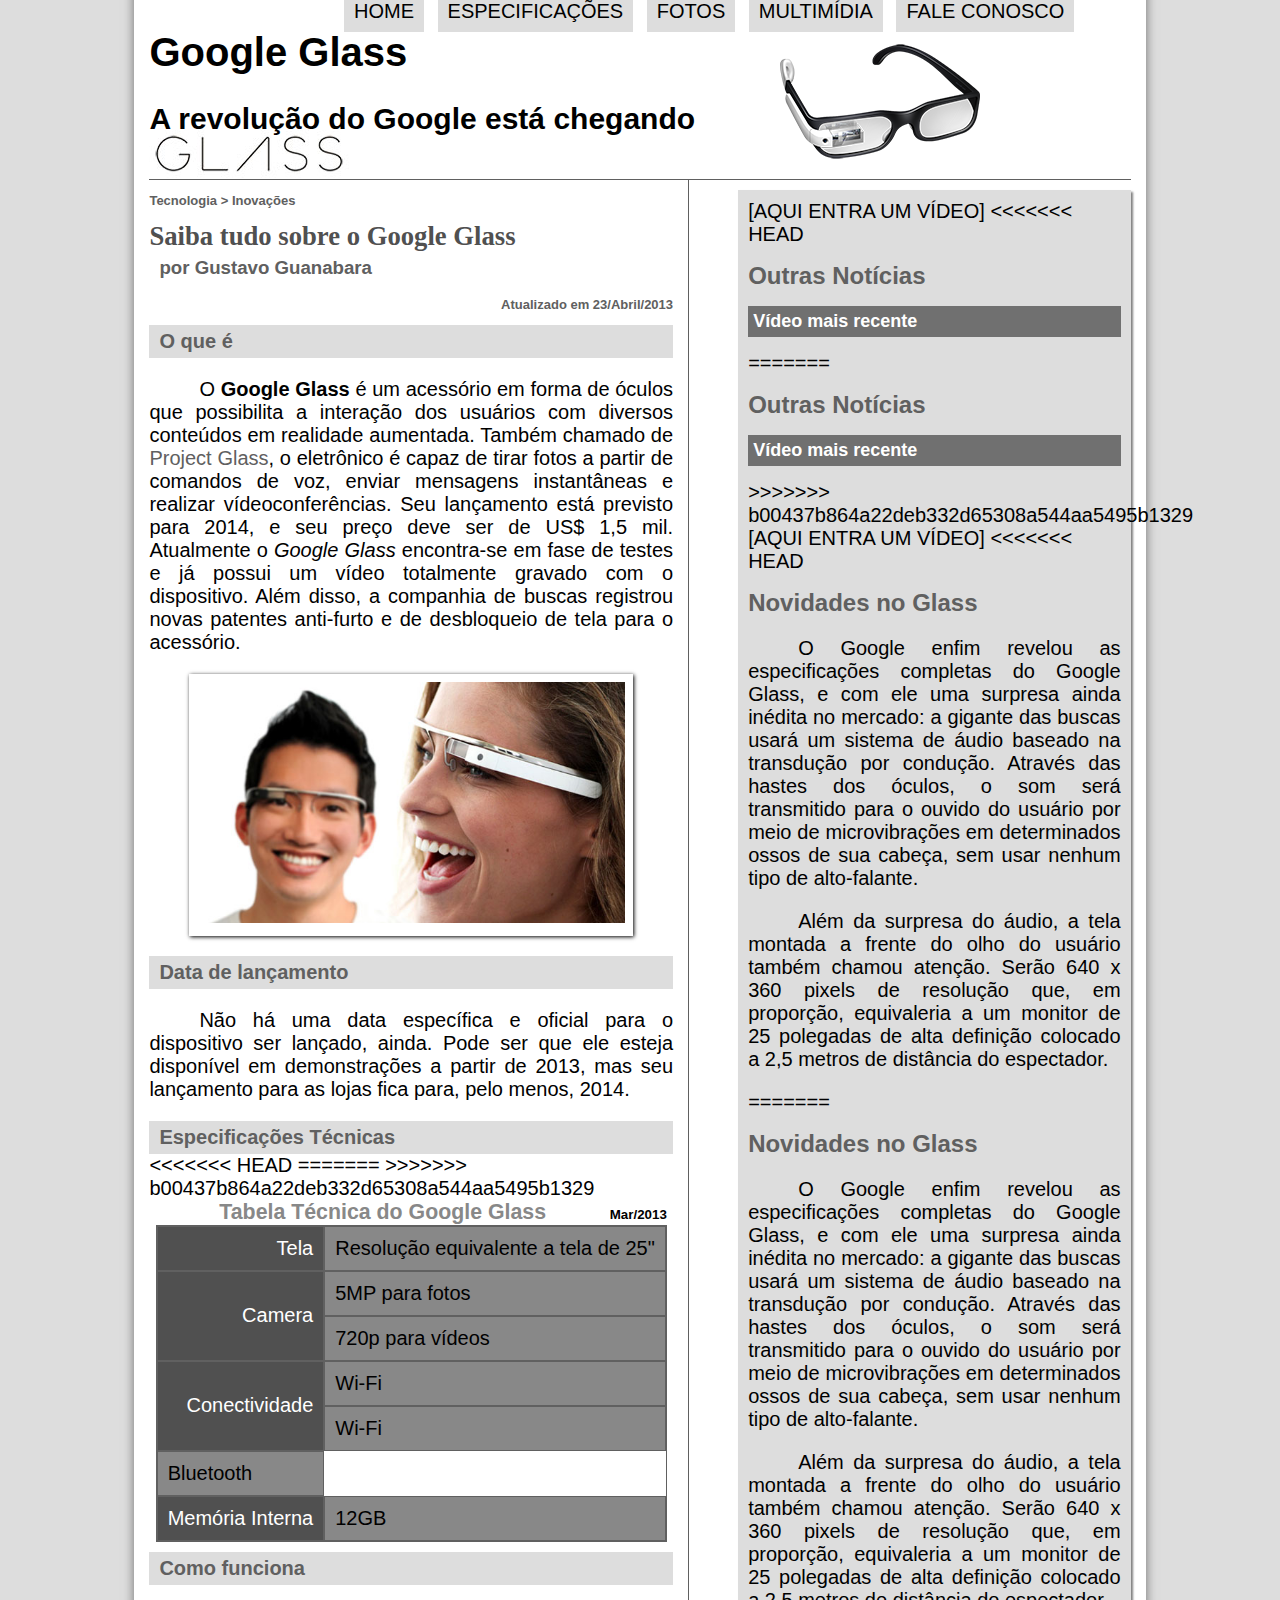
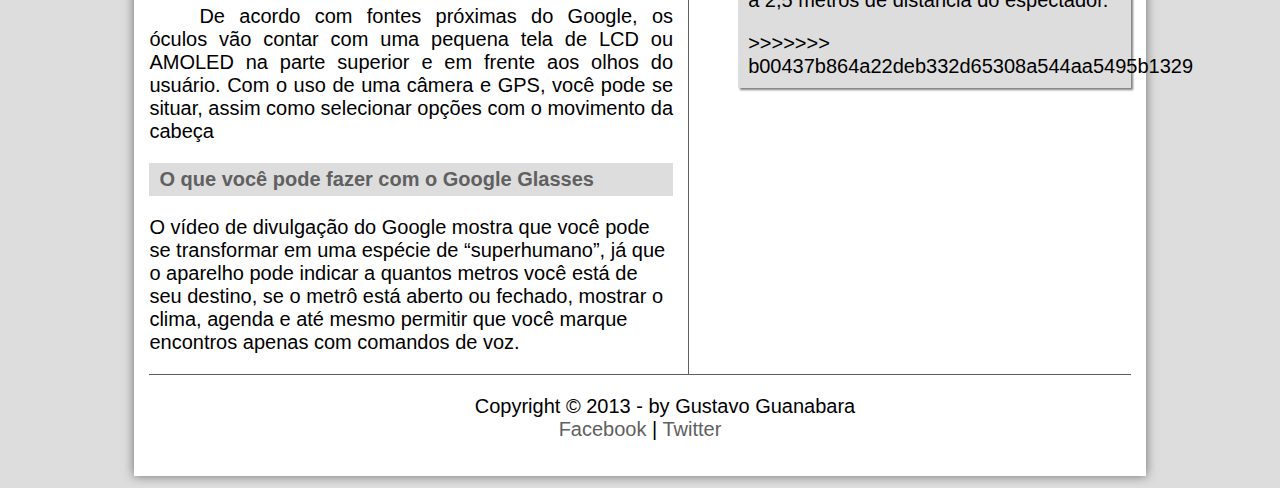
<file: index.html>
<!DOCTYPE html>
<html lang="pt-br">
<head>
    <meta charset="UTF-8">
    <meta name="viewport" content="width=device-width, initial-scale=1.0">
    <title>Tudo sobre Google Glass</title>
    <link rel="stylesheet" type="text/css" href="_css/estilo.css">
</head>

<script>
    function mudaFoto (foto) {
        document.getElementById("icone").src = foto;

    }
</script>

<body>
    <div id="interface">
        <header id="cabecalho">
            <hgroup>
                <h1>Google Glass</h1>
                <h2>A revolução do Google está chegando</h2>
            </hgroup>

            <img id="icone" src="_imagens/glass-oculos-preto-peq.png" alt="">
    
<nav id="menu">
    <h1>Menu Principal</h1>
    <ul type="disc">
        <li onmouseover="mudaFoto('_imagens/home.png')" onmouseout="mudaFoto('_imagens/glass-oculos-preto-peq.png')"><a href="index.html"><a href="index.html">Home</a></li>
        <li onmouseover="mudaFoto('_imagens/especificacoes.png')" onmouseout="mudaFoto('_imagens/glass-oculos-preto-peq.png')"><a href="specs.html">Especificações</a></li>
        <li onmouseover="mudaFoto('_imagens/fotos.png')" onmouseout="mudaFoto('_imagens/glass-oculos-preto-peq.png')"><a href="fotos.html">Fotos</a></li>
        <li onmouseover="mudaFoto('_imagens/multimidia.png')" onmouseout="mudaFoto('_imagens/glass-oculos-preto-peq.png')"><a href="multimidia.html">Multimídia</a></li>
        <li onmouseover="mudaFoto('_imagens/contato.png')" onmouseout="mudaFoto('_imagens/glass-oculos-preto-peq.png')"><a href="fale-conosco.html">Fale conosco</a></li>
    </ul>
</nav>

        </header>
<section id="corpo">
    <article id="noticia-principal">
        <header id="cabecalho-artigo">
            <hgroup>
                <h3>Tecnologia > Inovações</h3>
                <h1>Saiba tudo sobre o Google Glass</h1>
                <h2>por Gustavo Guanabara</h2>
            <h3 class="direita">Atualizado em 23/Abril/2013</h3>
            </hgroup>
        </header>



<h2>O que é</h2>
<p>O <b>Google Glass</b> é um acessório em forma de óculos que possibilita a interação dos usuários com diversos conteúdos em realidade aumentada. Também chamado de <a href="https://www.google.com/glass/start/" target="_blank">Project Glass</a>, o eletrônico é capaz de tirar fotos a partir de comandos de voz, enviar mensagens instantâneas e realizar vídeo&shy;con&shy;ferên&shy;cias. Seu lançamento está previsto para 2014, e seu preço deve ser de US$ 1,5 mil. Atualmente o <em>Google Glass</em> encontra-se em fase de testes e já possui um vídeo totalmente gravado com o dispositivo. Além disso, a companhia de buscas registrou novas patentes anti-furto e de desbloqueio de tela para o acessório.</p>

<figure class="foto-legenda">
    <img src="_imagens/glass-quadro-homem-mulher.jpg" alt="">
    <figcaption>
        <h3>Google Glass</h3>
        <p>Uma nova maneira de ver o mundo.</p>
    </figcaption>
</figure>

<h2>Data de lançamento</h2>
<p>Não há uma data específica e oficial para o dispositivo ser lançado, ainda. Pode ser que ele esteja disponível em demonstrações a partir de 2013, mas seu lançamento para as lojas fica para, pelo menos, 2014.</p>

<h2>Especificações Técnicas</h2>
<table id="tabelaspec">
    <caption>Tabela Técnica do Google Glass <span>Mar/2013</span></caption>
<tr><td class="ce">Tela</td>
<td class="cd">Resolução equivalente a tela de 25"</td></tr>
<tr><td rowspan="2" class="ce">Camera</td>
<td class="cd">5MP para fotos</td></tr>
<tr><td class="cd">720p para vídeos</td></tr>
<tr><td rowspan="2" class="ce">Conectividade</td>
<<<<<<< HEAD
<td class="cd">Wi-Fi </td></tr> 
=======
<td class="cd">Wi-Fi </td></tr>
>>>>>>> b00437b864a22deb332d65308a544aa5495b1329
<tr><td class="cd">Bluetooth</td></tr>
<tr><td class="ce">Memória Interna</td>
<td class="cd">12GB</td></tr>
</table>

<h2>Como funciona</h2>
<p>De acordo com fontes próximas do Google, os óculos vão contar com uma pequena tela de LCD ou AMOLED na parte superior e em frente aos olhos do usuário. Com o uso de uma câmera e GPS, você pode se situar, assim como selecionar opções com o movimento da cabeça</p>

<h2>O que você pode fazer com o Google Glasses</h2>
<p></p>O vídeo de divulgação do Google mostra que você pode se transformar em uma espécie de “super<wbr>humano”, já que o aparelho pode indicar a quantos metros você está de seu destino, se o metrô está aberto ou fechado, mostrar o clima, agenda e até mesmo permitir que você marque encontros apenas com comandos de voz.</p>
</article>
</section>

<aside id="lateral">

[AQUI ENTRA UM VÍDEO]

<<<<<<< HEAD
    <h1>Outras Notícias</h1>
    <h2>Vídeo mais recente</h2>
=======
<h1>Outras Notícias</h1>
<h2>Vídeo mais recente</h2>
>>>>>>> b00437b864a22deb332d65308a544aa5495b1329

[AQUI ENTRA UM VÍDEO]


<<<<<<< HEAD
    <h1>Novidades no Glass</h1>
    <p>O Google enfim revelou as especificações completas do Google Glass, e com ele uma surpresa ainda inédita no mercado: a gigante das buscas usará um sistema de áudio baseado na transdução por condução. Através das hastes dos óculos, o som será transmitido para o ouvido do usuário por meio de microvibrações em determinados ossos de sua cabeça, sem usar nenhum tipo de alto-falante.</p>

    <p>Além da surpresa do áudio, a tela montada a frente do olho do usuário também chamou atenção. Serão 640 x 360 pixels de resolução que, em proporção, equivaleria a um monitor de 25 polegadas de alta definição colocado a 2,5 metros de distância do espectador.</p>
=======
<h1>Novidades no Glass</h1>
<p>O Google enfim revelou as especificações completas do Google Glass, e com ele uma surpresa ainda inédita no mercado: a gigante das buscas usará um sistema de áudio baseado na transdução por condução. Através das hastes dos óculos, o som será transmitido para o ouvido do usuário por meio de microvibrações em determinados ossos de sua cabeça, sem usar nenhum tipo de alto-falante.</p>

<p>Além da surpresa do áudio, a tela montada a frente do olho do usuário também chamou atenção. Serão 640 x 360 pixels de resolução que, em proporção, equivaleria a um monitor de 25 polegadas de alta definição colocado a 2,5 metros de distância do espectador.</p>
>>>>>>> b00437b864a22deb332d65308a544aa5495b1329
</aside>

<footer id="rodape">
<p>Copyright &copy; 2013 - by Gustavo Guanabara <br>
<a href="http://facebook.com" target="_blank">Facebook</a> | <a href="http:/twitter.com" target="_blank">Twitter</a></p>
</footer>
    </div>
</body>
</html>
</file>
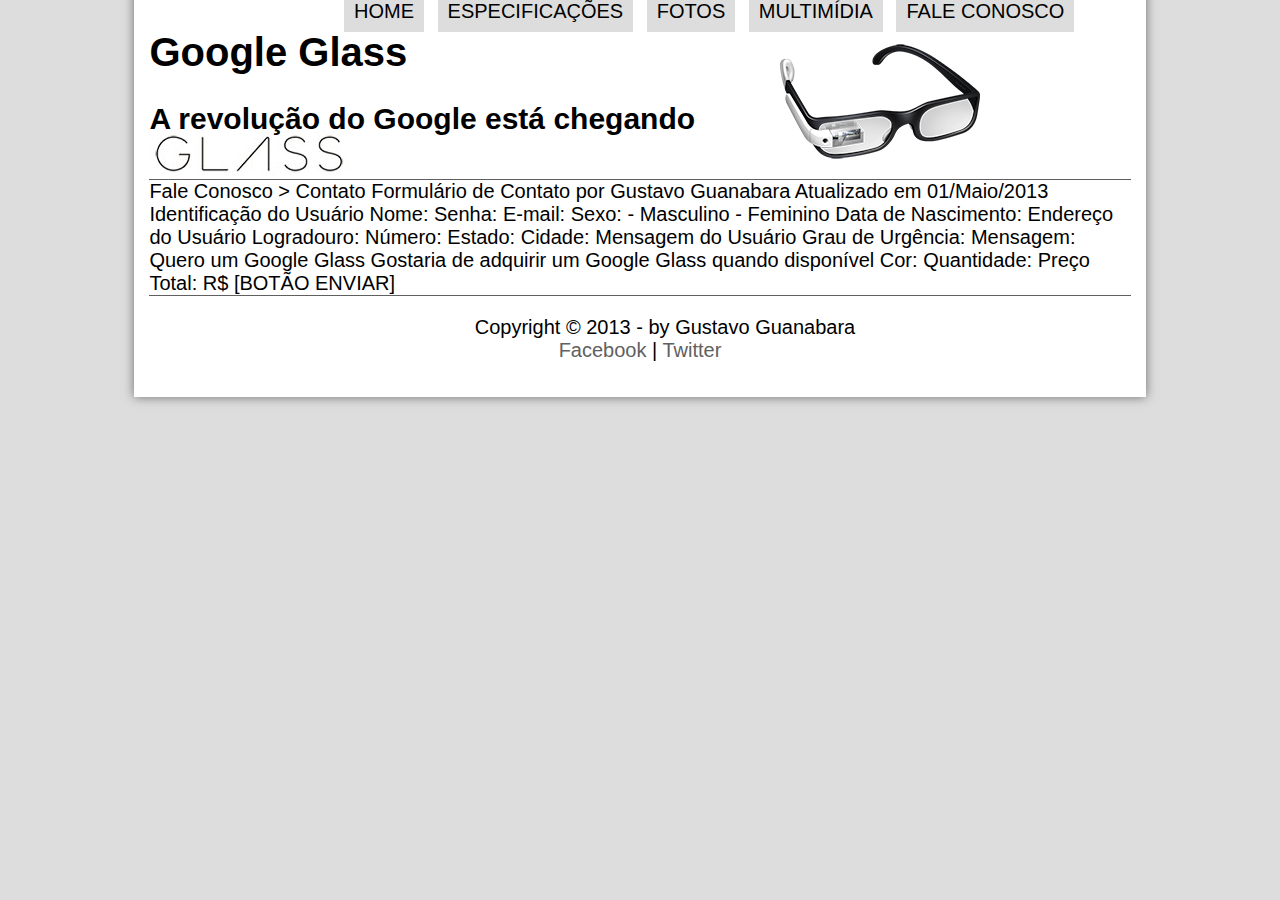
<file: fale-conosco.html>
<!DOCTYPE html>
<html lang="pt-br">
<head>
    <meta charset="UTF-8">
    <meta name="viewport" content="width=device-width, initial-scale=1.0">
    <title>Tudo sobre Google Glass</title>
    <link rel="stylesheet" type="text/css" href="_css/estilo.css">
</head>

<script>
    function mudaFoto (foto) {
        document.getElementById("icone").src = foto;

    }
</script>

<body>
    <div id="interface">
        <header id="cabecalho">
            <hgroup>
                <h1>Google Glass</h1>
                <h2>A revolução do Google está chegando</h2>
            </hgroup>

            <img id="icone" src="_imagens/glass-oculos-preto-peq.png" alt="">
    
<nav id="menu">
    <h1>Menu Principal</h1>
    <ul type="disc">
        <li onmouseover="mudaFoto('_imagens/home.png')" onmouseout="mudaFoto('_imagens/glass-oculos-preto-peq.png')"><a href="index.html"><a href="index.html">Home</a></li>
        <li onmouseover="mudaFoto('_imagens/especificacoes.png')" onmouseout="mudaFoto('_imagens/glass-oculos-preto-peq.png')"><a href="specs.html">Especificações</a></li>
        <li onmouseover="mudaFoto('_imagens/fotos.png')" onmouseout="mudaFoto('_imagens/glass-oculos-preto-peq.png')"><a href="fotos.html">Fotos</a></li>
        <li onmouseover="mudaFoto('_imagens/multimidia.png')" onmouseout="mudaFoto('_imagens/glass-oculos-preto-peq.png')"><a href="multimidia.html">Multimídia</a></li>
        <li onmouseover="mudaFoto('_imagens/contato.png')" onmouseout="mudaFoto('_imagens/glass-oculos-preto-peq.png')"><a href="fale-conosco.html">Fale conosco</a></li>
    </ul>
</nav>

        </header>

Fale Conosco > Contato
Formulário de Contato
por Gustavo Guanabara
Atualizado em 01/Maio/2013

Identificação do Usuário
    Nome:
    Senha:
    E-mail:
    Sexo:
        - Masculino
        - Feminino
    Data de Nascimento:

Endereço do Usuário
    Logradouro:
    Número:
    Estado:
    Cidade:

Mensagem do Usuário
    Grau de Urgência:
    Mensagem:

Quero um Google Glass
    Gostaria de adquirir um Google Glass quando disponível
    Cor:
    Quantidade:
    Preço Total: R$


[BOTÃO ENVIAR]
<footer id="rodape">
    <p>Copyright &copy; 2013 - by Gustavo Guanabara <br>
    <a href="http://facebook.com" target="_blank">Facebook</a> | <a href="http:/twitter.com" target="_blank">Twitter</a></p>
    </footer>
        </div>
    </body>
    </html>
</file>
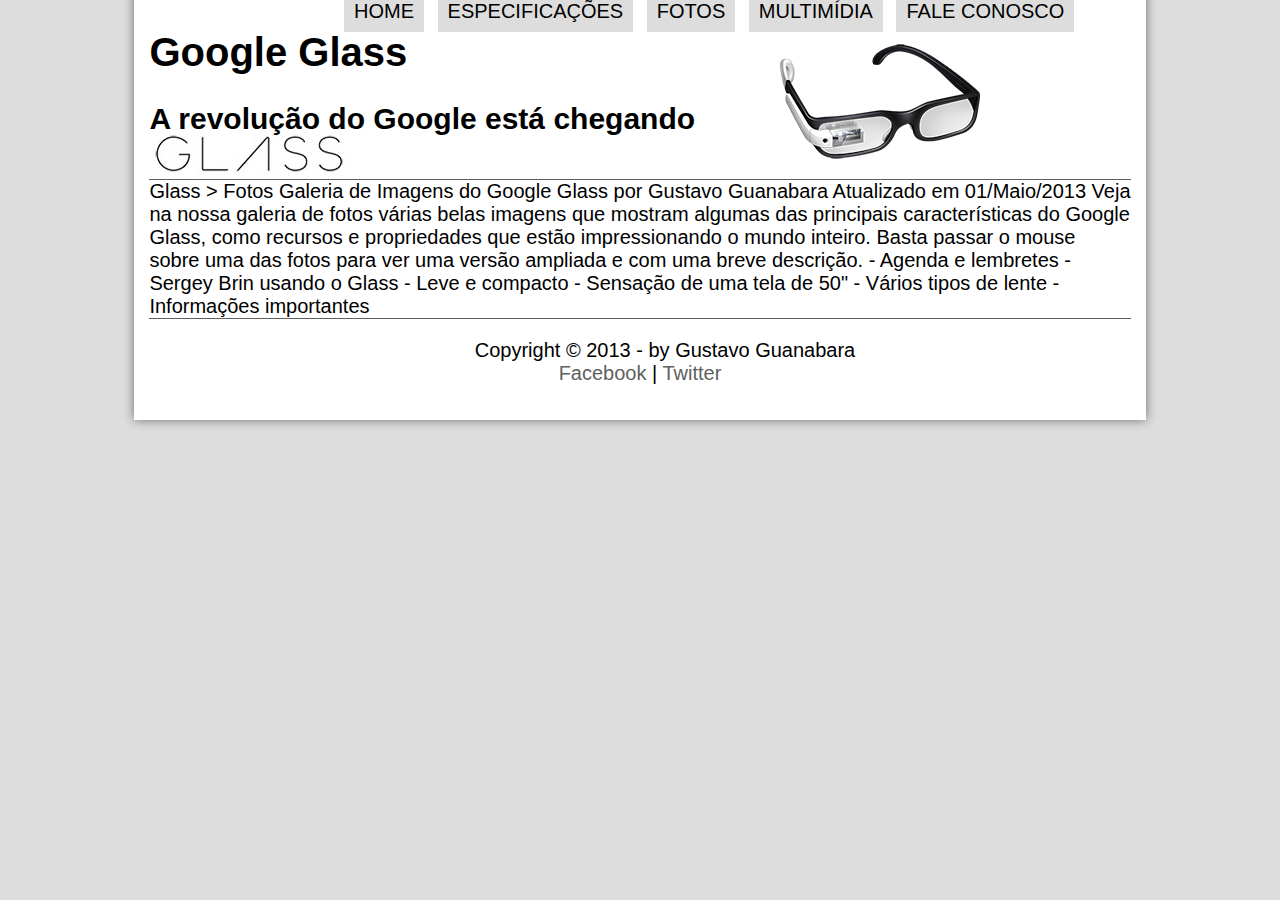
<file: fotos.html>
<!DOCTYPE html>
<html lang="pt-br">
<head>
    <meta charset="UTF-8">
    <meta name="viewport" content="width=device-width, initial-scale=1.0">
    <title>Tudo sobre Google Glass</title>
    <link rel="stylesheet" type="text/css" href="_css/estilo.css">
</head>

<script>
    function mudaFoto (foto) {
        document.getElementById("icone").src = foto;

    }
</script>

<body>
    <div id="interface">
        <header id="cabecalho">
            <hgroup>
                <h1>Google Glass</h1>
                <h2>A revolução do Google está chegando</h2>
            </hgroup>

            <img id="icone" src="_imagens/glass-oculos-preto-peq.png" alt="">
    
<nav id="menu">
    <h1>Menu Principal</h1>
    <ul type="disc">
        <li onmouseover="mudaFoto('_imagens/home.png')" onmouseout="mudaFoto('_imagens/glass-oculos-preto-peq.png')"><a href="index.html"><a href="index.html">Home</a></li>
        <li onmouseover="mudaFoto('_imagens/especificacoes.png')" onmouseout="mudaFoto('_imagens/glass-oculos-preto-peq.png')"><a href="specs.html">Especificações</a></li>
        <li onmouseover="mudaFoto('_imagens/fotos.png')" onmouseout="mudaFoto('_imagens/glass-oculos-preto-peq.png')"><a href="fotos.html">Fotos</a></li>
        <li onmouseover="mudaFoto('_imagens/multimidia.png')" onmouseout="mudaFoto('_imagens/glass-oculos-preto-peq.png')"><a href="multimidia.html">Multimídia</a></li>
        <li onmouseover="mudaFoto('_imagens/contato.png')" onmouseout="mudaFoto('_imagens/glass-oculos-preto-peq.png')"><a href="fale-conosco.html">Fale conosco</a></li>
    </ul>
</nav>

        </header>

Glass > Fotos
Galeria de Imagens do Google Glass
por Gustavo Guanabara
Atualizado em 01/Maio/2013

Veja na nossa galeria de fotos várias belas imagens que mostram algumas das principais características do Google Glass, como recursos e propriedades que estão impressionando o mundo inteiro. Basta passar o mouse sobre uma das fotos para ver uma versão ampliada e com uma breve descrição.

- Agenda e lembretes
- Sergey Brin usando o Glass
- Leve e compacto
- Sensação de uma tela de 50"
- Vários tipos de lente
- Informações importantes
<footer id="rodape">
    <p>Copyright &copy; 2013 - by Gustavo Guanabara <br>
    <a href="http://facebook.com" target="_blank">Facebook</a> | <a href="http:/twitter.com" target="_blank">Twitter</a></p>
    </footer>
        </div>
    </body>
    </html>
</file>
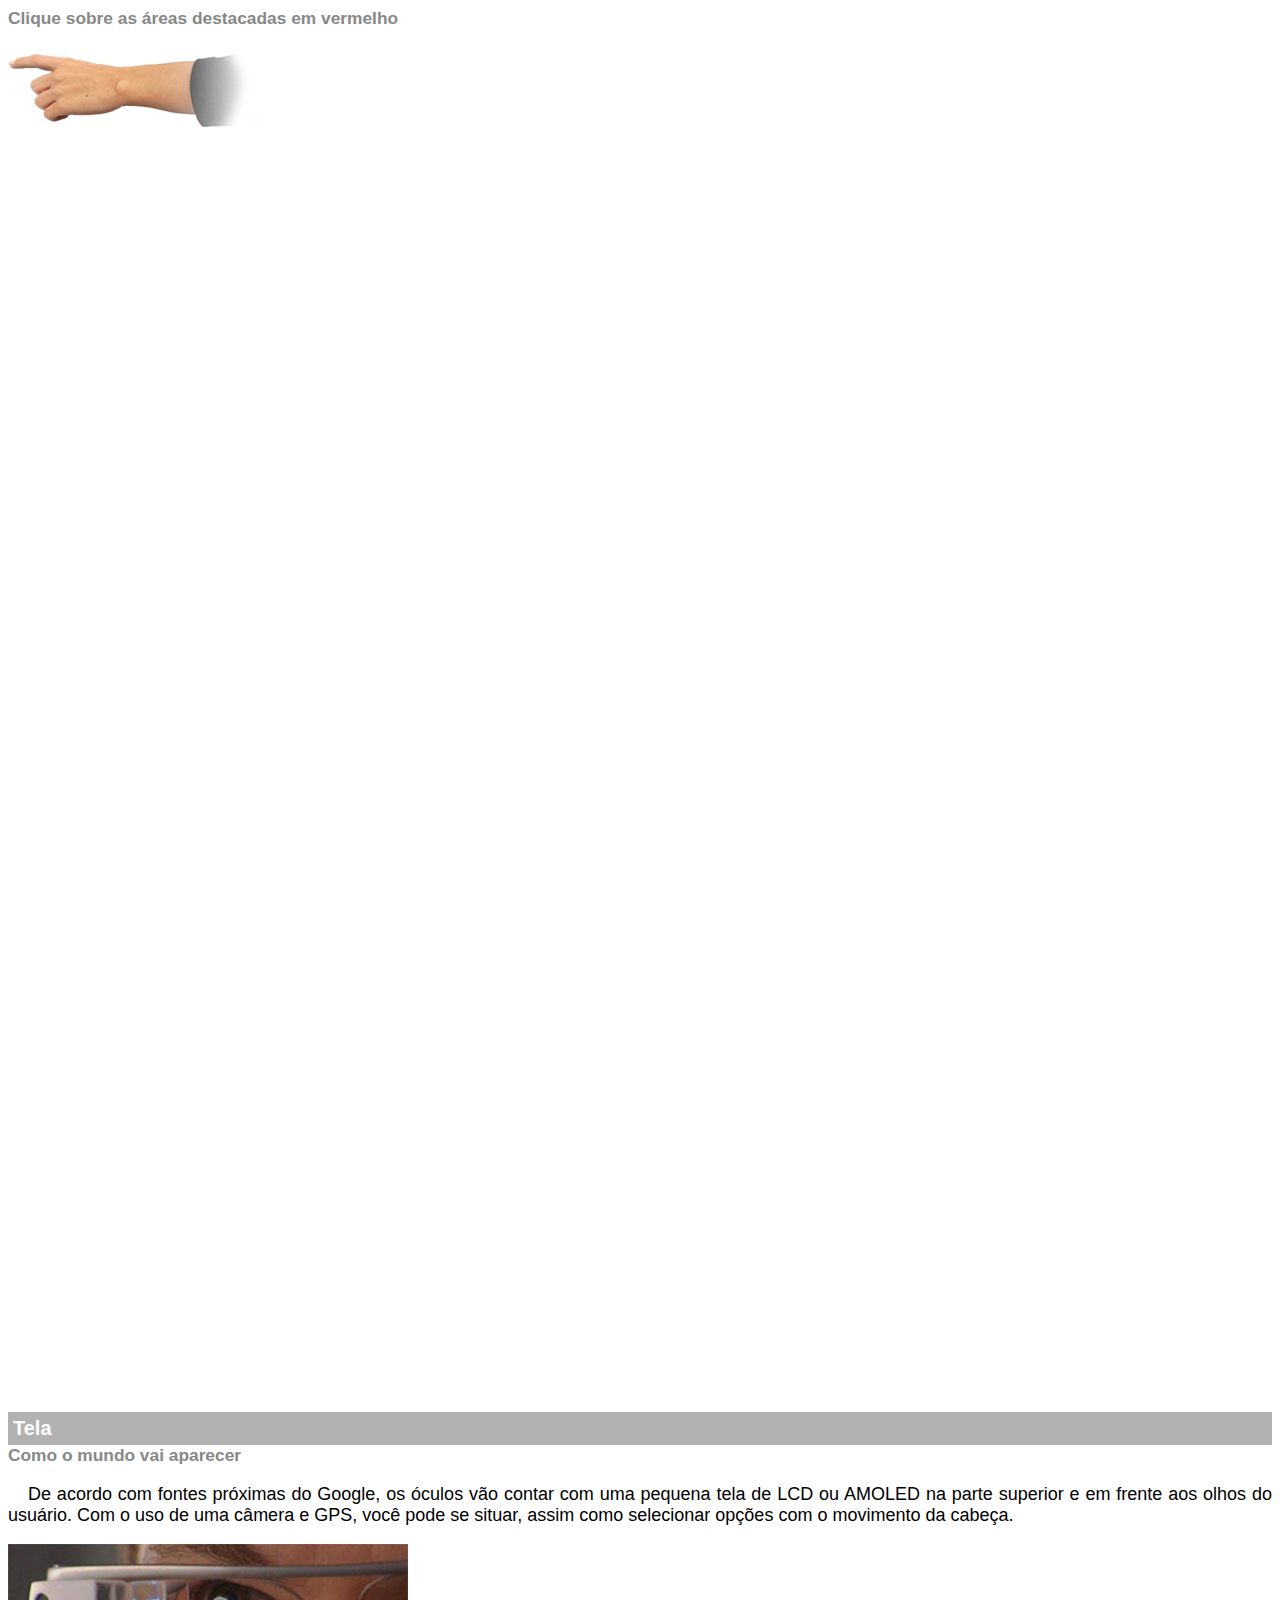
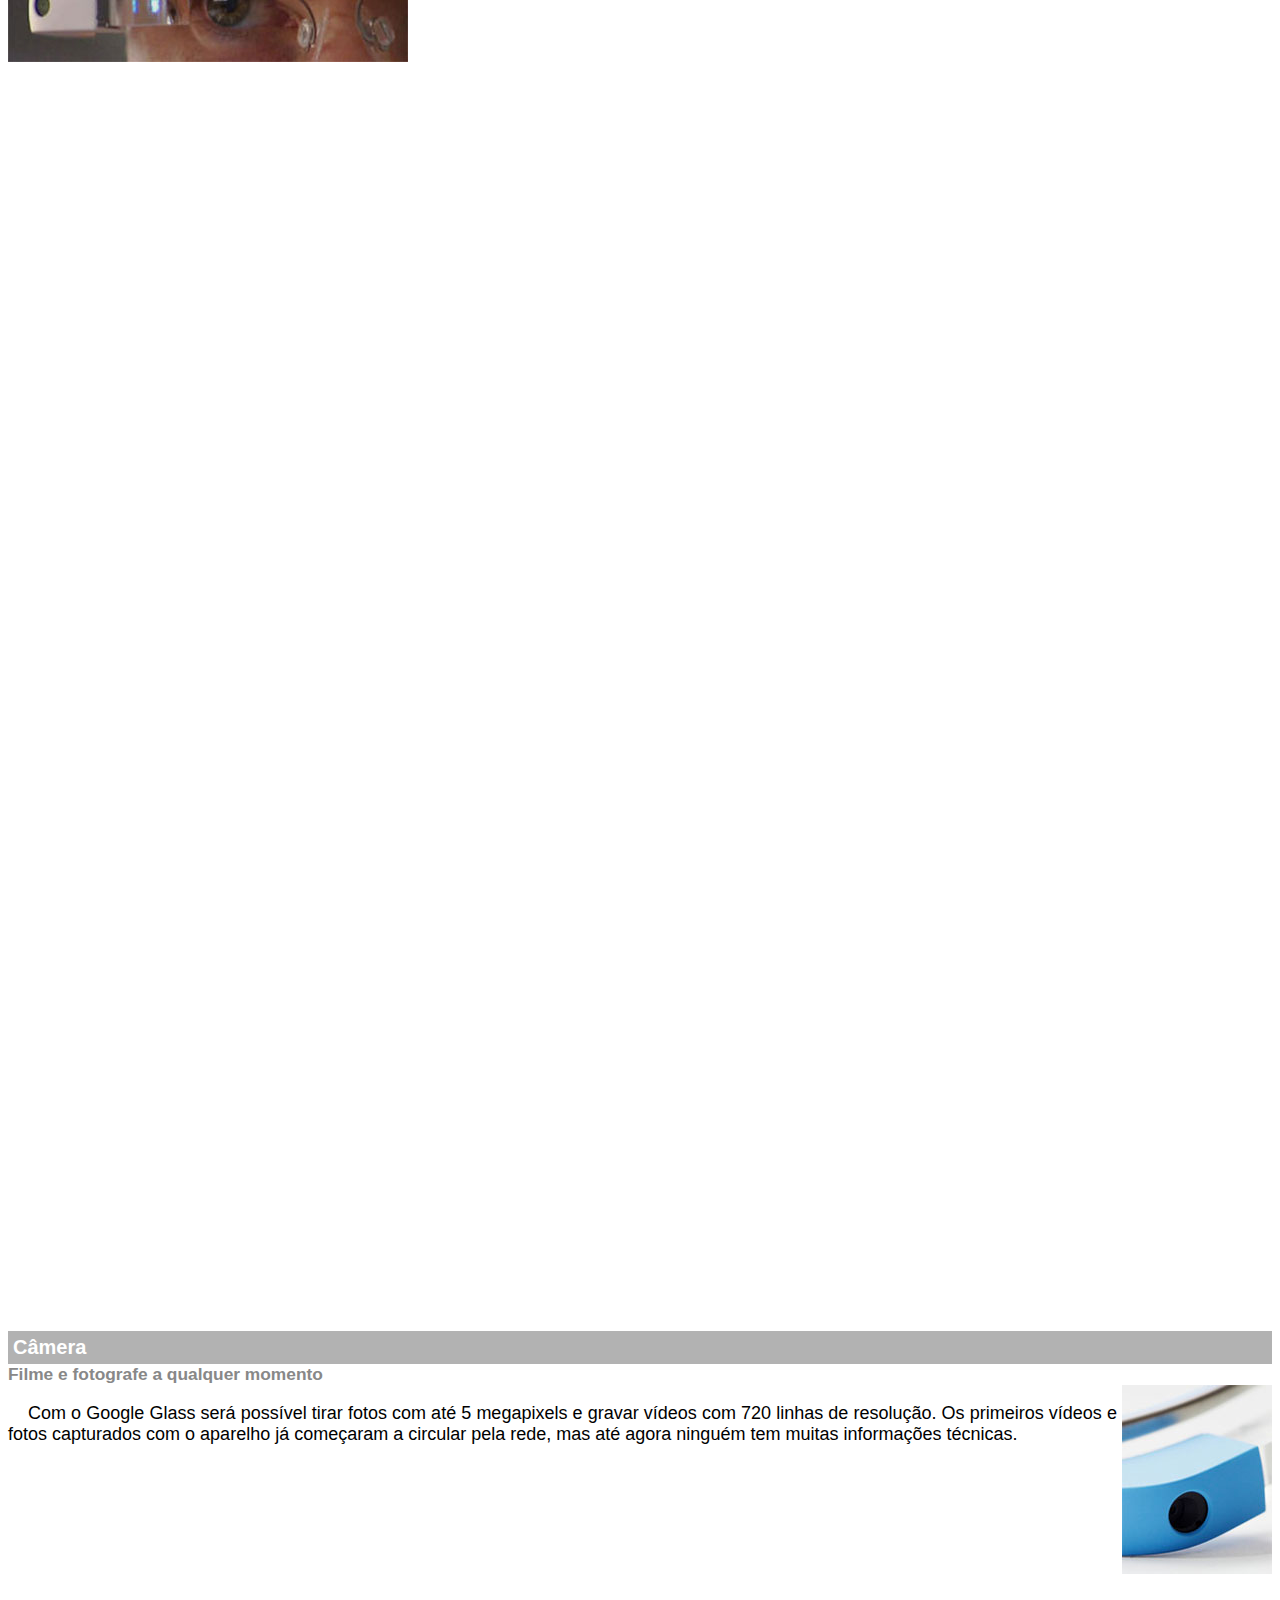
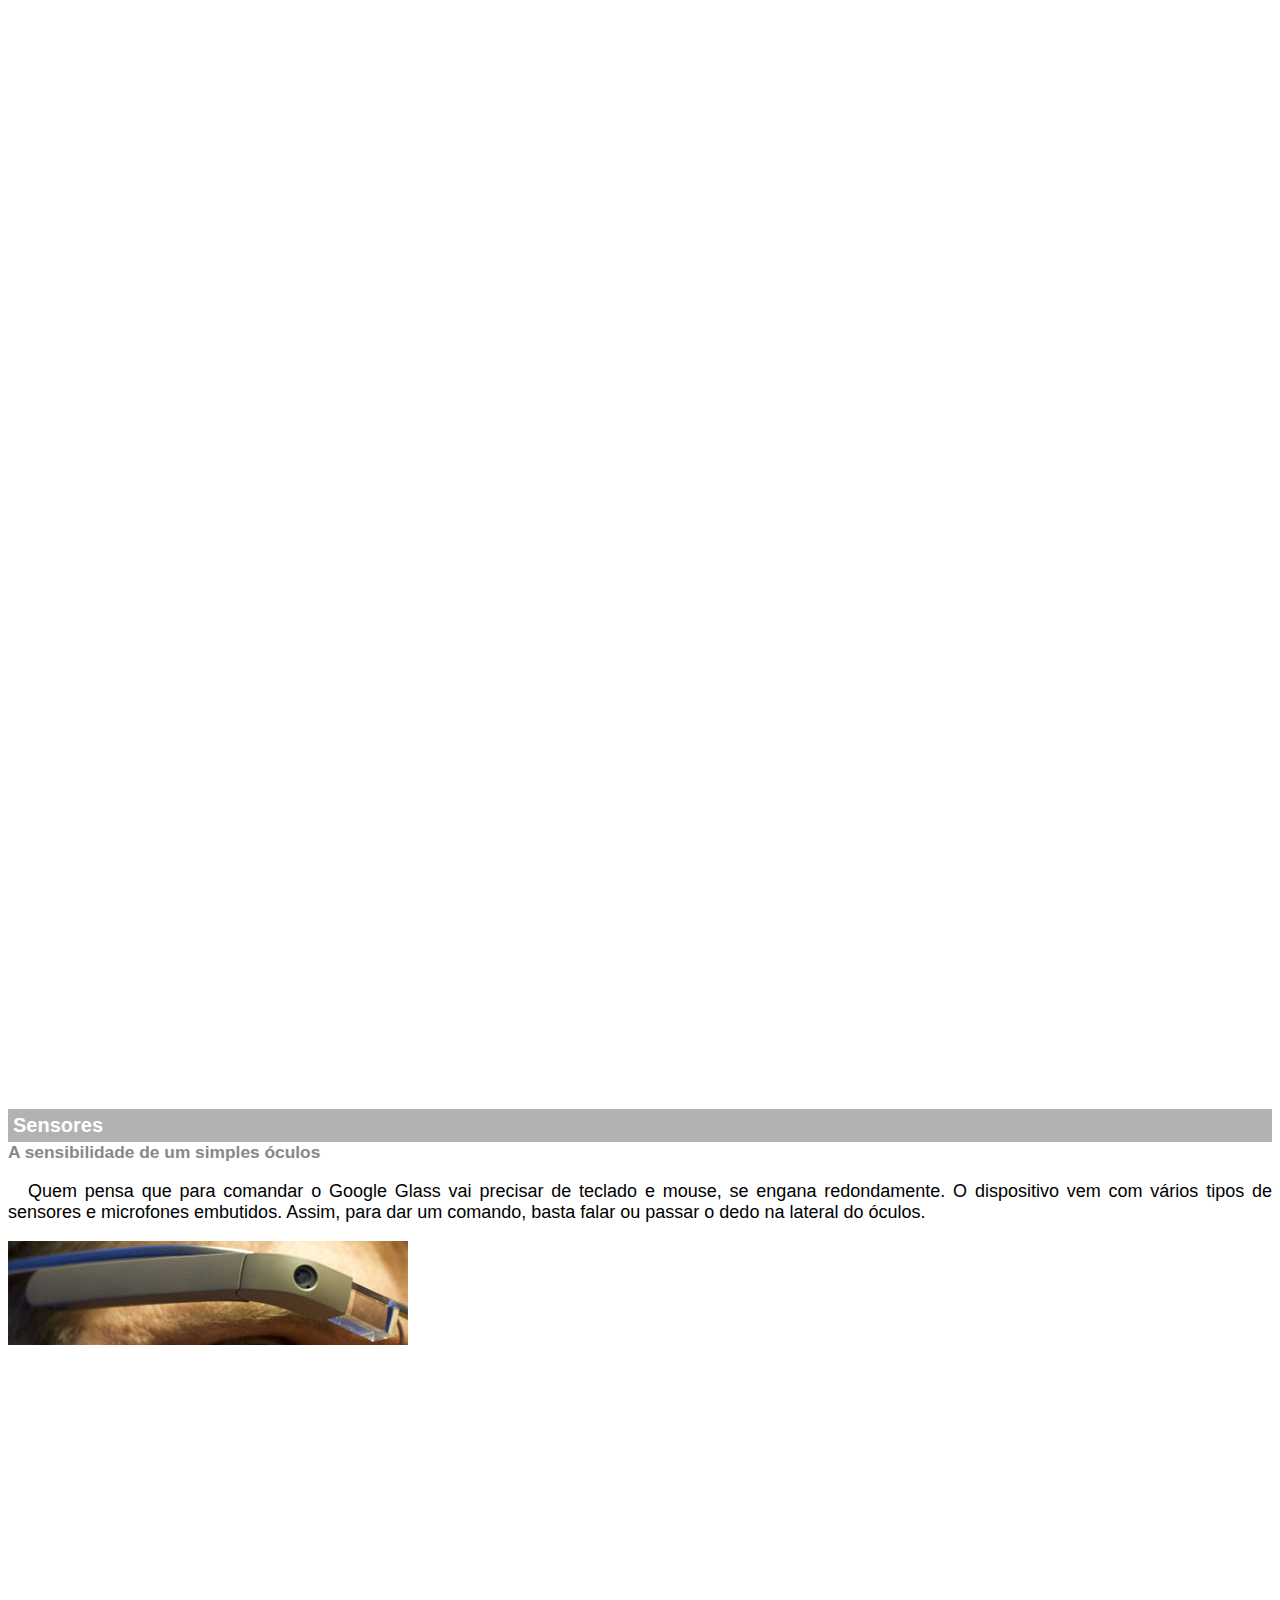
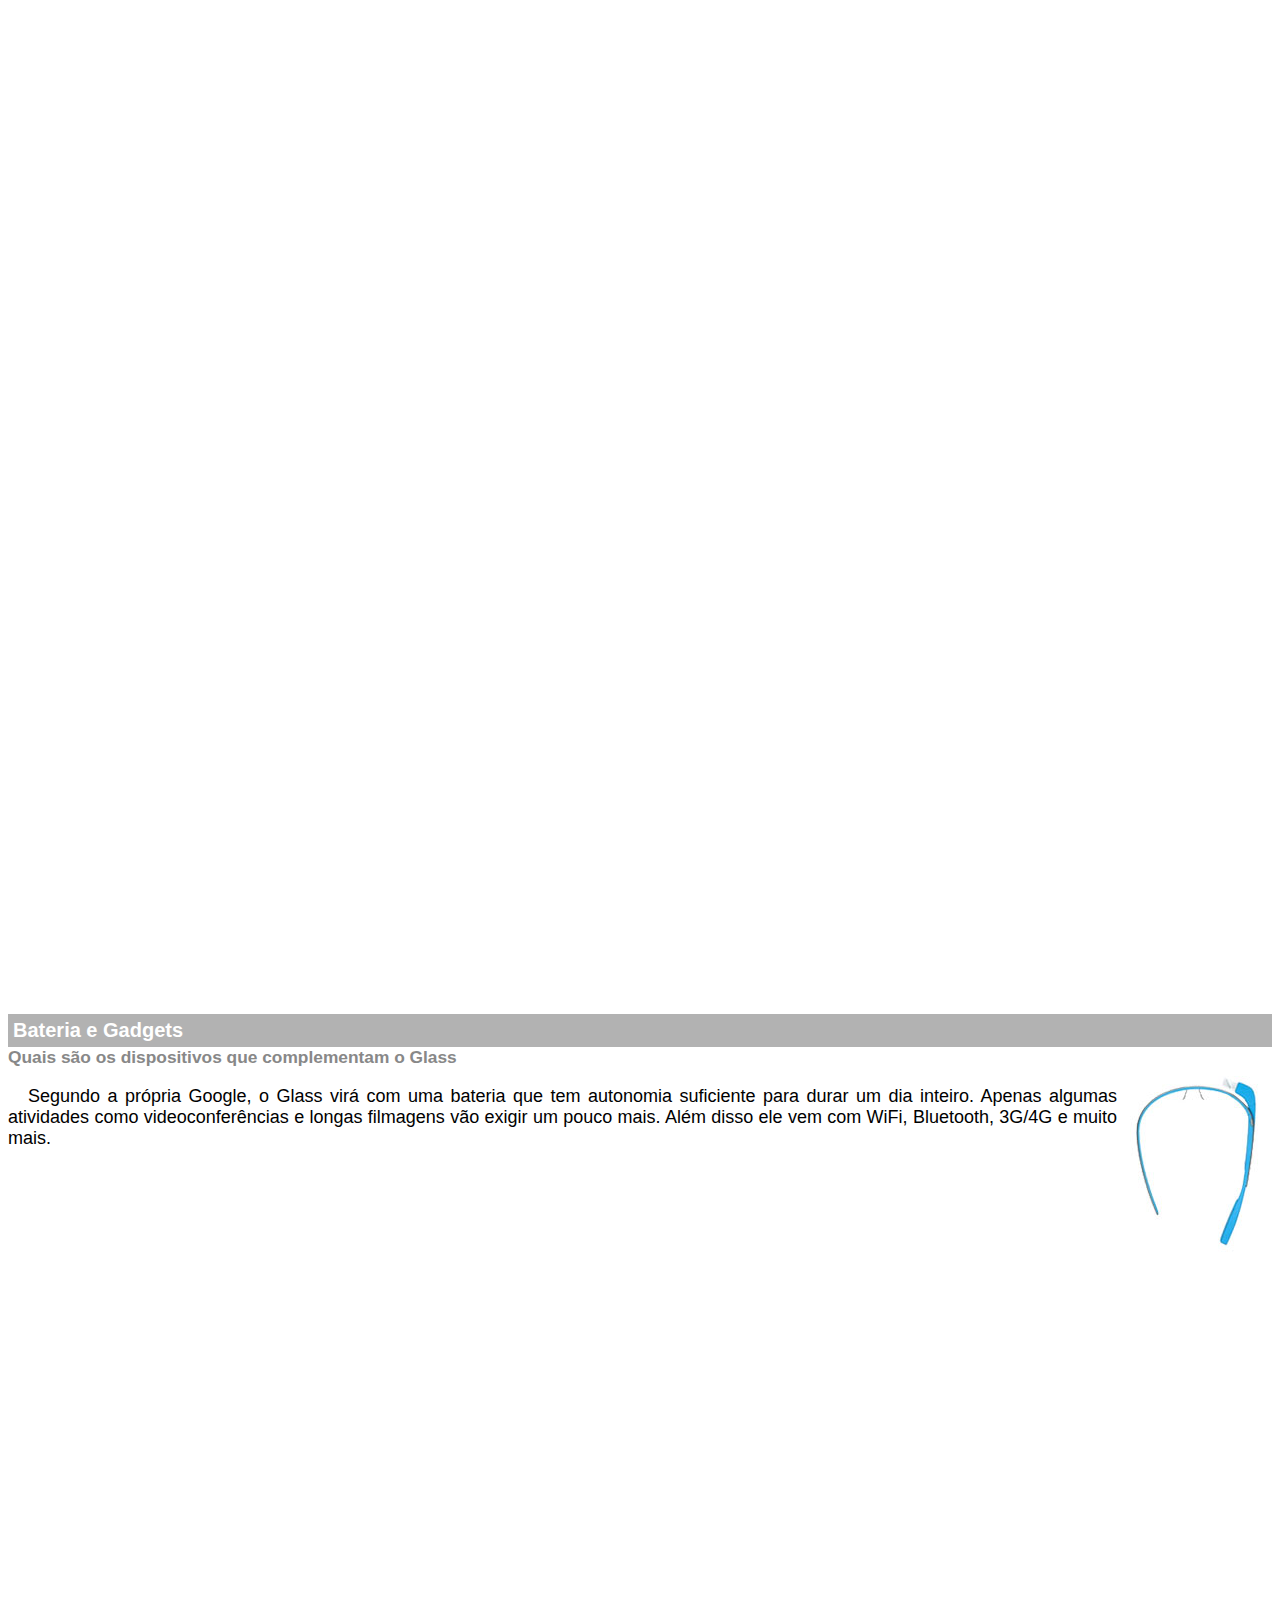
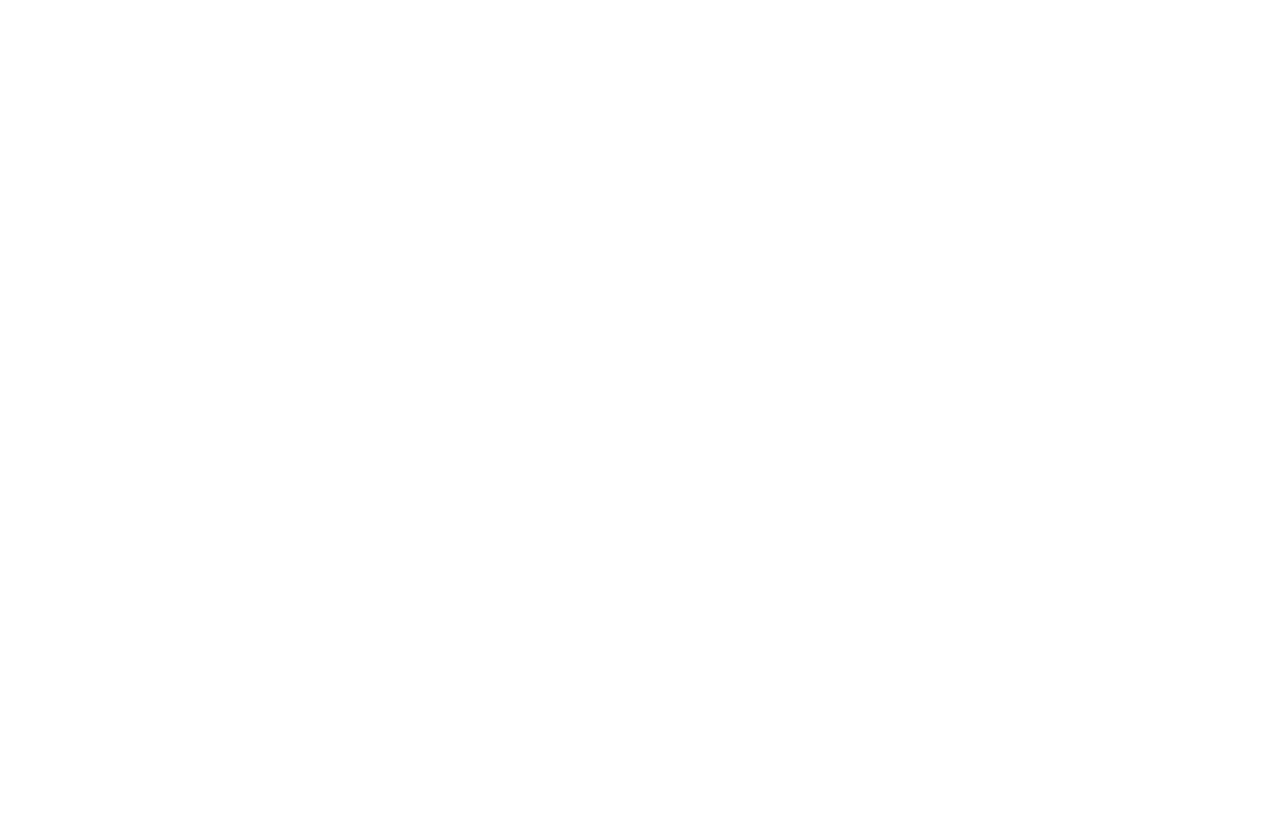
<file: google-glass.html>
<!DOCTYPE html>
<html lang="en">
<head>
    <meta charset="UTF-8">
    <meta name="viewport" content="width=device-width, initial-scale=1.0">
    <title>informações</title>
    <style>
        body{
            font-family: Arial, Helvetica, sans-serif;
            font-size: 18px;
        }
        p{

            text-align: justify;
            text-indent: 20px;
        }
        article h1{
            font-size: 15pt;
            color: #ffffff;
            background-color: rgba(0, 0, 0, .3);
            padding: 5px;
            margin: 0;
        }
        article h2{
            font-size: 13pt;
            color: #888888;
            margin: 0px;
        }
        article{
            margin-bottom: 100%;
        }
        img.img-dir{
            display: block;
            float: right;
            margin-left: 5px;
        }
    </style>
</head>

    


<body>
<article id="topo">
    <header>
        <h2>Clique sobre as áreas destacadas em vermelho</h2>
    </header>
    <img src="_imagens/mao.png" alt="mão apontando para esquerda">
</article>

<article id="tela">
    <header>
        <h1>Tela</h1>
        <h2>Como o mundo vai aparecer</h2>
    </header>
<p>De acordo com fontes próximas do Google, os óculos vão contar com uma pequena tela de LCD ou AMOLED na parte superior e em frente aos olhos do usuário. Com o uso de uma câmera e GPS, você pode se situar, assim como selecionar opções com o movimento da cabeça.</p>
    <img src="_imagens/det-tela.jpg" alt="Tela">
    </article>

<article id="camera">
    <header>
        <h1>Câmera</h1>
        <h2>Filme e fotografe a qualquer momento</h2>
    </header>
<img src="_imagens/det-camera.jpg" class="img-dir" alt="Camera">
<p>Com o Google Glass será possível tirar fotos com até 5 megapixels e gravar vídeos com 720 linhas de resolução. Os primeiros vídeos e fotos capturados com o aparelho já começaram a circular pela rede, mas até agora ninguém tem muitas informações técnicas.</p>
</article>

<article id="sensores">
    <header>
        <h1>Sensores</h1>
        <h2>A sensibilidade de um simples óculos</h2>
    </header>
<p>Quem pensa que para comandar o Google Glass vai precisar de teclado e mouse, se engana redondamente. O dispositivo vem com vários tipos de sensores e microfones embutidos. Assim, para dar um comando, basta falar ou passar o dedo na lateral do óculos.</p>
<img src="_imagens/det-touch.jpg" alt="Sensores">
</article>

<article id="bateria">
    <header>
        <h1>Bateria e Gadgets</h1>
        <h2>Quais são os dispositivos que complementam o Glass</h2>
    </header>
<img src="_imagens/det-bateria.jpg" class="img-dir" alt="Bateria e Gadgets">
<p>Segundo a própria Google, o Glass virá com uma bateria que tem autonomia suficiente para durar um dia inteiro. Apenas algumas atividades como videoconferências e longas filmagens vão exigir um pouco mais. Além disso ele vem com WiFi, Bluetooth, 3G/4G e muito mais.</p>
</article>

</body>

</html>
</file>
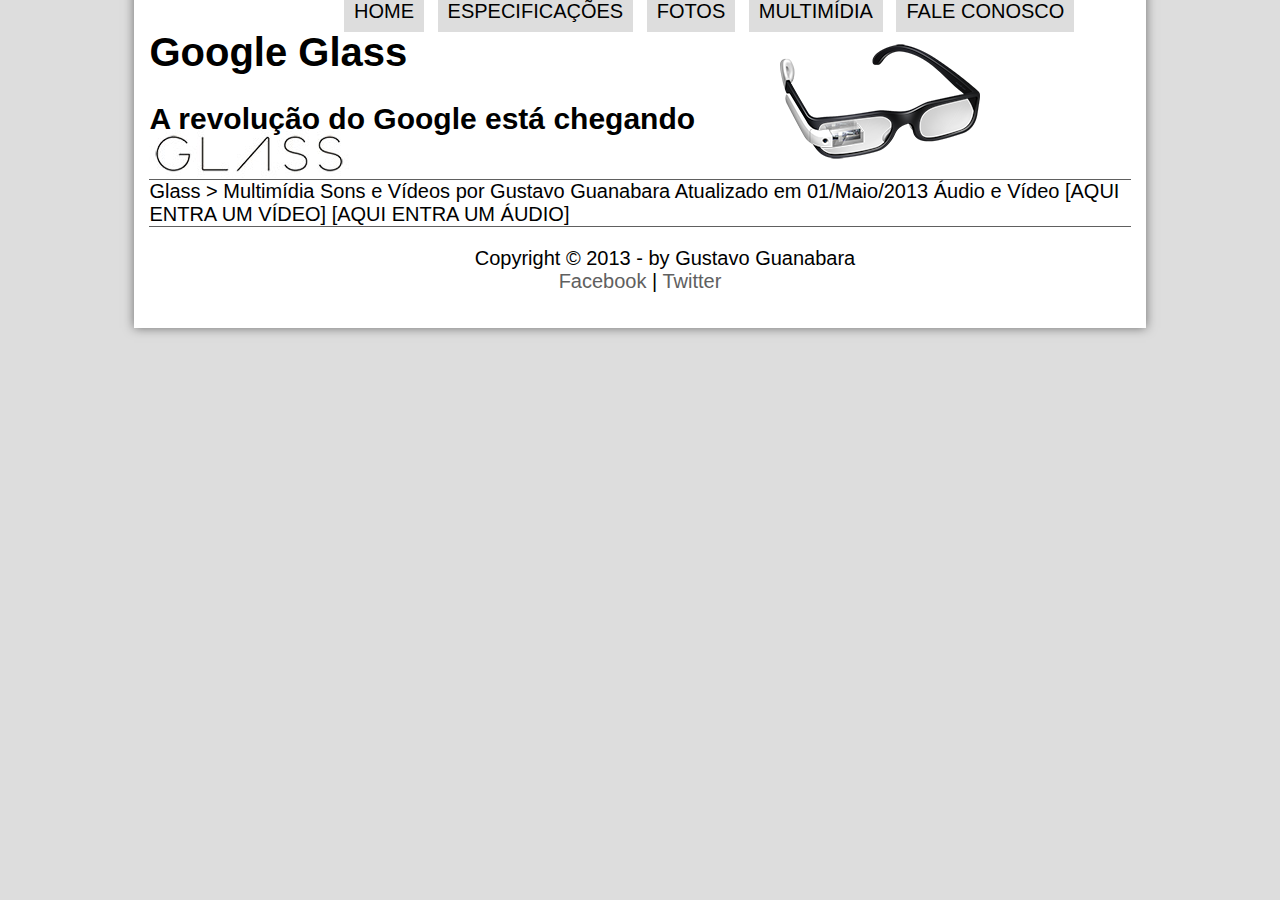
<file: multimidia.html>
<!DOCTYPE html>
<html lang="pt-br">
<head>
    <meta charset="UTF-8">
    <meta name="viewport" content="width=device-width, initial-scale=1.0">
    <title>Tudo sobre Google Glass</title>
    <link rel="stylesheet" type="text/css" href="_css/estilo.css">
</head>

<script>
    function mudaFoto (foto) {
        document.getElementById("icone").src = foto;

    }
</script>

<body>
    <div id="interface">
        <header id="cabecalho">
            <hgroup>
                <h1>Google Glass</h1>
                <h2>A revolução do Google está chegando</h2>
            </hgroup>

            <img id="icone" src="_imagens/glass-oculos-preto-peq.png" alt="">
    
<nav id="menu">
    <h1>Menu Principal</h1>
    <ul type="disc">
        <li onmouseover="mudaFoto('_imagens/home.png')" onmouseout="mudaFoto('_imagens/glass-oculos-preto-peq.png')"><a href="index.html"><a href="index.html">Home</a></li>
        <li onmouseover="mudaFoto('_imagens/especificacoes.png')" onmouseout="mudaFoto('_imagens/glass-oculos-preto-peq.png')"><a href="specs.html">Especificações</a></li>
        <li onmouseover="mudaFoto('_imagens/fotos.png')" onmouseout="mudaFoto('_imagens/glass-oculos-preto-peq.png')"><a href="fotos.html">Fotos</a></li>
        <li onmouseover="mudaFoto('_imagens/multimidia.png')" onmouseout="mudaFoto('_imagens/glass-oculos-preto-peq.png')"><a href="multimidia.html">Multimídia</a></li>
        <li onmouseover="mudaFoto('_imagens/contato.png')" onmouseout="mudaFoto('_imagens/glass-oculos-preto-peq.png')"><a href="fale-conosco.html">Fale conosco</a></li>
    </ul>
</nav>

        </header>

Glass > Multimídia
Sons e Vídeos
por Gustavo Guanabara
Atualizado em 01/Maio/2013


Áudio e Vídeo

[AQUI ENTRA UM VÍDEO]
[AQUI ENTRA UM ÁUDIO]

<footer id="rodape">
    <p>Copyright &copy; 2013 - by Gustavo Guanabara <br>
    <a href="http://facebook.com" target="_blank">Facebook</a> | <a href="http:/twitter.com" target="_blank">Twitter</a></p>
    </footer>
        </div>
    </body>
    </html>
</file>
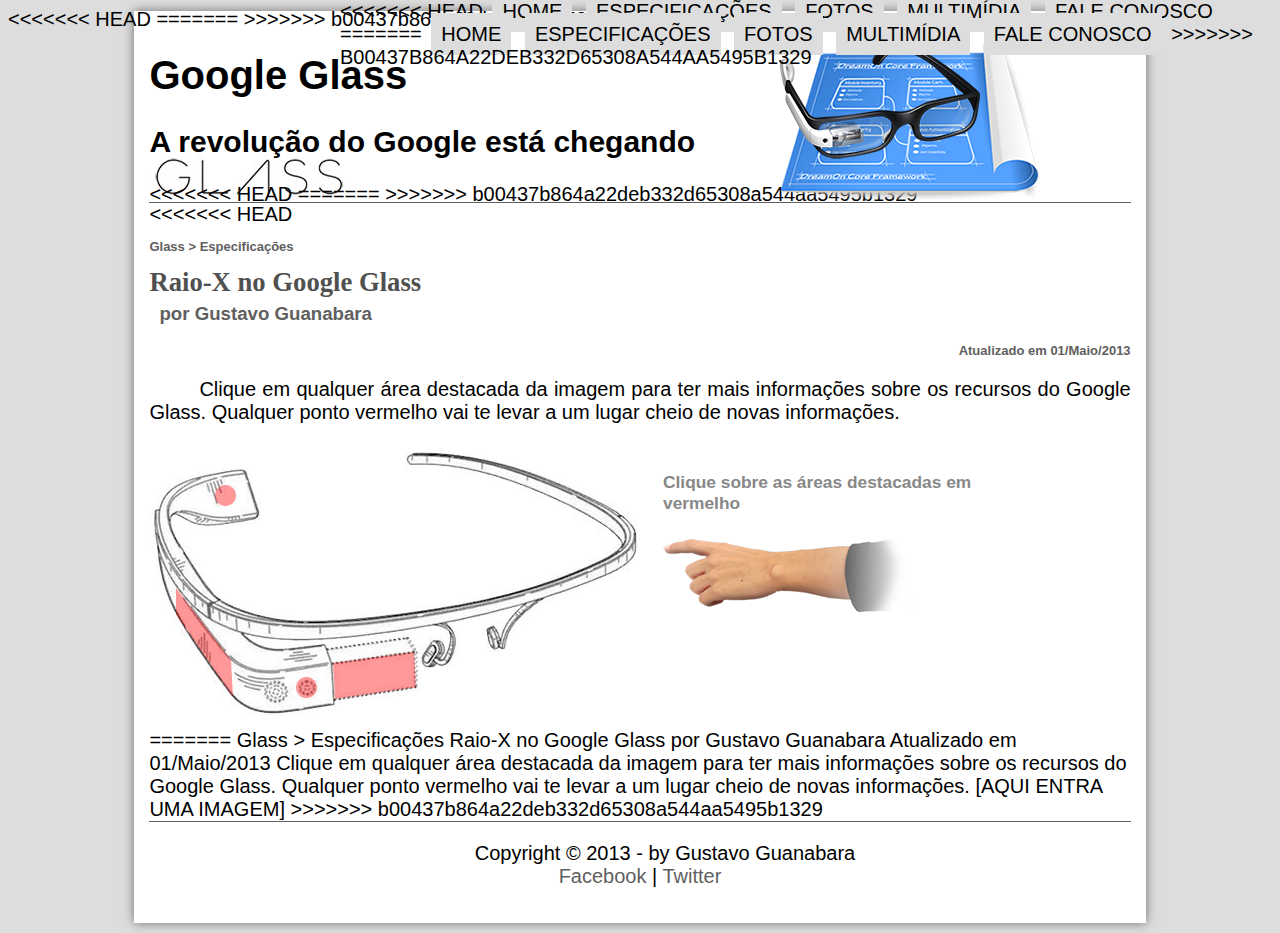
<file: specs.html>
<!DOCTYPE html>
<html lang="pt-br">
<head>
    <meta charset="UTF-8">
    <meta name="viewport" content="width=device-width, initial-scale=1.0">
    <title>Tudo sobre Google Glass</title>
    <link rel="stylesheet" type="text/css" href="_css/estilo.css">
<<<<<<< HEAD
    <link rel="stylesheet" href="_css/specs.css">
=======
>>>>>>> b00437b864a22deb332d65308a544aa5495b1329
</head>

<script>
    function mudaFoto (foto) {
        document.getElementById("icone").src = foto;

    }
</script>

<body>
    <div id="interface">
        <header id="cabecalho">
            <hgroup>
                <h1>Google Glass</h1>
                <h2>A revolução do Google está chegando</h2>
            </hgroup>

<<<<<<< HEAD
            <img id="icone" src="_imagens/especificacoes.png" alt="">
=======
            <img id="icone" src="_imagens/glass-oculos-preto-peq.png" alt="">
>>>>>>> b00437b864a22deb332d65308a544aa5495b1329
    
<nav id="menu">
    <h1>Menu Principal</h1>
    <ul type="disc">
<<<<<<< HEAD
        <li onmouseover="mudaFoto('_imagens/home.png')" onmouseout="mudaFoto('_imagens/especificacoes.png')"><a href="index.html"><a href="index.html">Home</a></li>
        <li onmouseover="mudaFoto('_imagens/especificacoes.png')" onmouseout="mudaFoto('_imagens/especificacoes.png')"><a href="specs.html">Especificações</a></li>
        <li onmouseover="mudaFoto('_imagens/fotos.png')" onmouseout="mudaFoto('_imagens/especificacoes.png')"><a href="fotos.html">Fotos</a></li>
        <li onmouseover="mudaFoto('_imagens/multimidia.png')" onmouseout="mudaFoto('_imagens/especificacoes.png')"><a href="multimidia.html">Multimídia</a></li>
        <li onmouseover="mudaFoto('_imagens/contato.png')" onmouseout="mudaFoto('_imagens/especificacoes.png')"><a href="fale-conosco.html">Fale conosco</a></li>
=======
        <li onmouseover="mudaFoto('_imagens/home.png')" onmouseout="mudaFoto('_imagens/glass-oculos-preto-peq.png')"><a href="index.html"><a href="index.html">Home</a></li>
        <li onmouseover="mudaFoto('_imagens/especificacoes.png')" onmouseout="mudaFoto('_imagens/glass-oculos-preto-peq.png')"><a href="specs.html">Especificações</a></li>
        <li onmouseover="mudaFoto('_imagens/fotos.png')" onmouseout="mudaFoto('_imagens/glass-oculos-preto-peq.png')"><a href="fotos.html">Fotos</a></li>
        <li onmouseover="mudaFoto('_imagens/multimidia.png')" onmouseout="mudaFoto('_imagens/glass-oculos-preto-peq.png')"><a href="multimidia.html">Multimídia</a></li>
        <li onmouseover="mudaFoto('_imagens/contato.png')" onmouseout="mudaFoto('_imagens/glass-oculos-preto-peq.png')"><a href="fale-conosco.html">Fale conosco</a></li>
>>>>>>> b00437b864a22deb332d65308a544aa5495b1329
    </ul>
</nav>

        </header>
<<<<<<< HEAD

<section id="corpo-full">
        <article id="noticia-principal">
            <header id="cabecalho-artigo">
                <hgroup>
                    <h3>Glass > Especificações</h3>
                    <h1>Raio-X no Google Glass</h1>
                    <h2>por Gustavo Guanabara</h2>
                <h3 class="direita">Atualizado em 01/Maio/2013</h3>
                </hgroup>
            </header>


</section>
<p>
    Clique em qualquer área destacada da imagem para ter mais informações sobre os recursos do Google Glass. Qualquer ponto vermelho vai te levar a um lugar cheio de novas informações.
</p>
<section id="conteudo">
<img src="_imagens/glass-esquema-marcado.jpg" alt="">
<iframe src="google-glass.html" name="janela" id="framespec" scrolling="no"></iframe>
</section>
=======
Glass > Especificações
Raio-X no Google Glass
por Gustavo Guanabara
Atualizado em 01/Maio/2013

Clique em qualquer área destacada da imagem para ter mais informações sobre os recursos do Google Glass. Qualquer ponto vermelho vai te levar a um lugar cheio de novas informações.

[AQUI ENTRA UMA IMAGEM]

>>>>>>> b00437b864a22deb332d65308a544aa5495b1329
<footer id="rodape">
    <p>Copyright &copy; 2013 - by Gustavo Guanabara <br>
    <a href="http://facebook.com" target="_blank">Facebook</a> | <a href="http:/twitter.com" target="_blank">Twitter</a></p>
    </footer>
        </div>
    </body>
    </html>
</file>
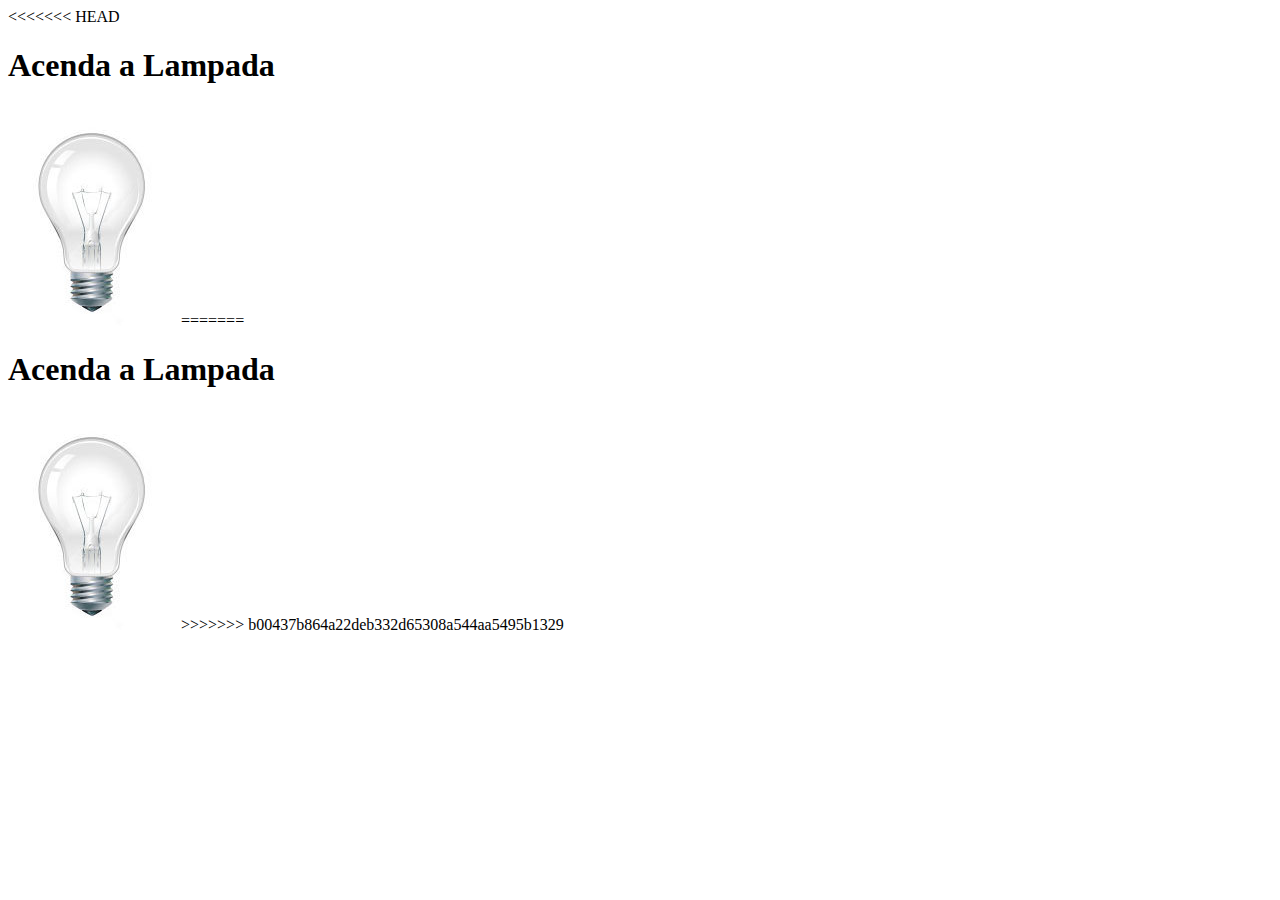
<file: testejs.html>
<<<<<<< HEAD
<!DOCTYPE html>
<html lang="en">
<head>
    <meta charset="UTF-8">
    <meta name="viewport" content="width=device-width, initial-scale=1.0">
    <title>Document</title>
    <script>
        var quebrada = false
        function mudaLampada(tipo) {
            if (!quebrada) {
                document.getElementById("luz").src = "_imagens/" + tipo + ".jpg";
                if (tipo == 'lampada-quebrada') {
                    quebrada = true;
                }
        }
        }
    </script>
</head>
<body>
    <h1>
        Acenda a Lampada
    </h1>
    <img src="_imagens/lampada-apagada.jpg" id="luz" onmousemove="mudaLampada('lampada-acesa');" onmouseout="mudaLampada('lampada-apagada');" onclick="mudaLampada('lampada-quebrada');">
    <script>

    </script>
</body>
=======
<!DOCTYPE html>
<html lang="en">
<head>
    <meta charset="UTF-8">
    <meta name="viewport" content="width=device-width, initial-scale=1.0">
    <title>Document</title>
    <script>
        var quebrada = false
        function mudaLampada(tipo) {
            if (!quebrada) {
                document.getElementById("luz").src = "_imagens/" + tipo + ".jpg";
                if (tipo == 'lampada-quebrada') {
                    quebrada = true;
                }
        }
        }
    </script>
</head>
<body>
    <h1>
        Acenda a Lampada
    </h1>
    <img src="_imagens/lampada-apagada.jpg" id="luz" onmousemove="mudaLampada('lampada-acesa');" onmouseout="mudaLampada('lampada-apagada');" onclick="mudaLampada('lampada-quebrada');">
    <script>

    </script>
</body>
>>>>>>> b00437b864a22deb332d65308a544aa5495b1329
</html>
</file>
<file: _css/estilo.css>
<<<<<<< HEAD
@charset "UTF-8";
@import url('https://fonts.googleapis.com/css2?family=Titillium+Web:wght@400;900&display=swap');
@font-face {
    font-family: 'FonteLogo';
    src: url(../_fonts/bubblegum-sans-regular.otf);
}
*{
    box-sizing: border-box;
}

body {
    background-color: #dddddd;
    color: rgba(0,0,0,1);
    font-family: Arial, Helvetica, sans-serif;
    font-size: 20px;
}
a{
    color: #606060;
    text-decoration: none;
}
a:hover{
    text-decoration: underline;
}

table#tabelaspec{
    border: 1px solid #606060;
    border-spacing: 0px;
    margin-left: auto;
    margin-right: auto;
}
table#tabelaspec td{
    border: 1px solid #606060;
    padding: 10px;
}

table#tabelaspec td.ce{
    color: #ffffff;
    background-color: #505050;
    text-align: end;
}

table#tabelaspec td.cd{
    background-color: #888888;
}

table#tabelaspec caption{
    color: #888888;
    font-size: 16pt;
    font-weight: bolder;
}
table#tabelaspec caption span{
    display: block;
    float: right;
    color: #000000;
    font-size: 10pt;
    margin-top: 7px;
}

div#interface{
    width: 80%;
    max-width: 1400px;
    background-color: #ffffff;
    margin: -20px auto 10px auto;
    box-shadow: 0px 0px 10px rgba(0,0,0,.5);
    padding: 15px;
}

p {
    text-align: justify;
    text-indent: 50px;
}
header{
    display: block;
}
header#cabecalho img#icone{
    position: absolute;
    left: 780px;
    top:40px;
}

header#cabecalho{
    border-bottom: 1px #606060 solid;
    height: 150px;
    background: url(../_imagens/glass-logo-peq.jpg) no-repeat 0px 100px;
}

article header#cabecalho h1{
    font-family: 'FonteLogo';
    font-size: 40px;
    color: #606060;
    text-shadow: 1px 1px 1px rgba(0,0,0,.6);
    padding: 0px;
}

article header#cabecalho h2{
    font-family: 'Titillium Web', sans-serif;
    color: #888888;
    font-size: 25px;
    padding: 0px;
    margin-top: 0px;
}

article#noticia-principal h2{
    font-size: 20px;
    color: #606060;
    background-color: #dddddd;
    padding: 5px 0px 5px 10px;
    margin: 10px 0px 10px 0px;
    margin-bottom: 0px;
}
article header#cabecalho-artigo h1 {
    font-family: 'FonteLogo';
    font-size: 20pt;
    color: #505050;
    margin-bottom: 0px;
    margin-top: 0px;
}

article header#cabecalho-artigo h2 {
    font-size: 14pt;
    color: #606060;
    background-color: #ffffff;
    margin: 0px;

}

article header#cabecalho-artigo h3 {
    font-size: 13px;
    color: #606060;
    
}
.direita{
    text-align: right;
}

/*imagens com legendas*/

figure.foto-legenda{
    border: 8px solid white;
    box-shadow: 1px 1px 4px black;
    position: relative;
}

figure.foto-legenda img{
    width: 100%;
    height: 100%;
}

figure.foto-legenda figcaption{
    position: absolute;
    top: 0px;
    background-color: rgba(0,0,0,.4);
    color: white;
    width: 100%;
    height: 100%;
    padding: 10px;
    box-sizing: border-box;
    opacity: 0;
    transition: opacity 1s;
}

figure.foto-legenda:hover figcaption{
    opacity: 1;
}

/*Menu de navegação*/

nav{
    display: block;
}

nav#menu ul{
    list-style: none;
    text-transform: uppercase;
    position: absolute;
    top: -20px;
    left: 300px;
}

nav#menu li{
    display: inline;
    background-color: #dddddd;
    padding: 10px;
    margin: 4px;
    transition: 1s;
}

nav#menu li:hover{
    background-color: #707070;
}

nav#menu h1{
    display: none;
}

nav#menu a{
    color: #000000;
    text-decoration: none;
}

nav#menu a:hover{
    color: #ffffff;
}

/*lateral*/

section#corpo{
    display: block;
    width: 55%;
    float: left;
    border-right: 1px solid #606060;
    padding-right: 15px;
}

aside#lateral{
    display: block;
    width: 40%;
    float: right;
    background-color: #dddddd;
    padding: 10px;
    margin-top: 10px;
    box-shadow: 2px 2px 2px rgba(0,0,0,.5);
}

footer#rodape{
    clear: both;
    border-top: 1px solid #606060;
}
footer#rodape p{
    text-align: center;
}

aside#lateral h1{
    font-family: 'FonteLogo', sans-serif;
    font-size: 24px;
    color: #606060;
}

aside#lateral h2{
    background-color: #707070;
    font-size: 18px;
    color: white;
    padding: 5px;
}
</file>
<file: _css/specs.css>
@charset "utf-8";

section#conteudo{
    width: 100%;
    margin: auto;
}

iframe#framespec{
    width: 40%;
    height: 260px;
    border: none;
    overflow: hidden;
}

iframe#framespec::-webkit-scrollbar{
    display: none;
}
</file>
